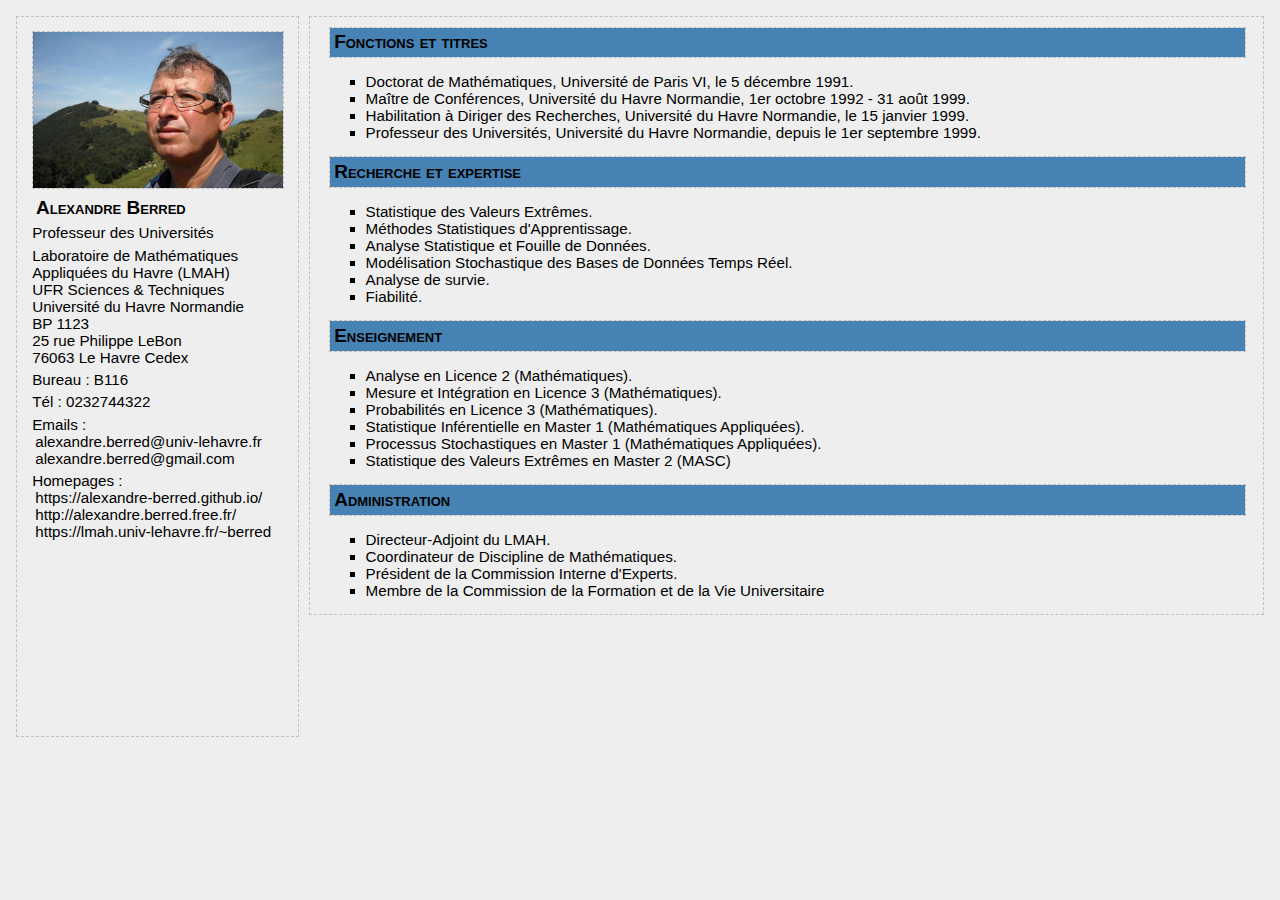
<file: index.html>
<!DOCTYPE HTML PUBLIC "-//W3C//DTD HTML 4.01//EN" "http://www.w3.org/TR/html4/strict.dtd">
<html>
<head>
  <title>Alexandre Berred Github Home Page</title>
  <meta http-equiv="Content-Type" content="text/html; charset=ISO-8859-1">
  <meta name="Author" content="Alexandre Berred" lang="fr">
  <meta name="Keywords"
 content="Valeur Extr&ecirc;me, extreme Value, Statistique Ph&eacute;nom&egrave;ne Extr&ecirc;me, Extreme Phenomena, Estimation Queue distribution, Tail Estimation, Valeur record, Record Value, Risque Probablit&eacute; Catastrophe, Risk Probability, Analyse donn&eacute;e, Fouille donn&eacute;e,Data Mining, Prediction Statistique, Pr&eacute;vision Statistique"
 lang="fr">
  <meta name="Description" content="Professeur, Professor">
  <meta name="Generator" content="Kate">
  <meta name="Robots" content="index, follow">
  <meta name="distribution" content="global">
  <meta name="identifier-url" content="https://lmah.univ-lehavre.fr/~berred/">
  <meta name="expires" content="never">
  <meta name="revisit-after" content="7 days">
  
  <!-- URL canonique de la page d'accueil -->
  <link rel="canonical" href="https://alexandre-berred.github.io/">

  <link href="style-berred-5.css" rel="stylesheet" type="text/css">
</head>
<body>
<!--
<div id="entete"></div>-->
<div id="cartev">
<p> <img style="width: 250px; height: 156px;"
 alt="Photo Alexandre Berred" src="photoalex-3.jpg"> </p>
<h1><span id="sc">Alexandre Berred</span></h1>
<p>Professeur des Universit&eacute;s</p>
<p>Laboratoire de Math&eacute;matiques Appliqu&eacute;es du Havre (LMAH)<br>
UFR Sciences &amp; Techniques<br>
Universit&eacute; du Havre Normandie <br>
 BP 1123 <br>
25 rue Philippe LeBon<br>
76063 Le Havre Cedex</p>
<p> Bureau : B116</p>
<p>T&eacute;l : 0232744322<br>
</p>
<p>
Emails :<br>
<a href="mailto:alexandre.berred@univ-lehavre.fr">
alexandre.berred@univ-lehavre.fr</a>
<br>
<a href="mailto:alexandre.berred@gmail.com">
alexandre.berred@gmail.com</a>
</p>
<p>
Homepages :<br>
<a href="https://alexandre-berred.github.io/">
https://alexandre-berred.github.io/</a>
<br>
<a href="http://alexandre.berred.free.fr/">
http://alexandre.berred.free.fr/</a>
<br> 
<a href="https://lmah.univ-lehavre.fr/~berred">
https://lmah.univ-lehavre.fr/~berred</a>
</p>
</div>

<div id="contenu">
<h1><a href="fonctions.html">Fonctions et titres</a></h1>
<ul id="maliste">
  <li>Doctorat
de Math&eacute;matiques, Universit&eacute; de
Paris VI, le 5 d&eacute;cembre 1991.</li>

  <li>Ma&icirc;tre de Conf&eacute;rences, Universit&eacute; du Havre Normandie, 1er octobre
1992 - 31 ao&ucirc;t 1999.</li>
  <li>Habilitation &agrave; Diriger des Recherches,
Universit&eacute; du Havre Normandie, le 15 janvier 1999.</li>

  <li>Professeur des Universit&eacute;s, Universit&eacute; du Havre Normandie, depuis le
1er septembre 1999.</li>
</ul>

<h1><a href="recherche.html">Recherche et expertise</a></h1>
<ul>
  <li>Statistique des Valeurs Extr&ecirc;mes.</li>
  <li>M&eacute;thodes Statistiques d'Apprentissage.</li>
  <li> Analyse Statistique et Fouille de Donn&eacute;es.</li>
  <li> Mod&eacute;lisation Stochastique des Bases de Donn&eacute;es Temps R&eacute;el.</li>
  <li>Analyse de survie.</li>
  <li>Fiabilit&eacute;.</li>
</ul>

<h1><a href="enseignement.html">Enseignement</a></h1>
<ul> 
<li>Analyse en Licence 2 (Math&eacute;matiques).</li>
<li> Mesure et Int&eacute;gration en Licence 3 (Math&eacute;matiques).</li>
<li>Probabilit&eacute;s en Licence 3 (Math&eacute;matiques).</li>
<li>Statistique Inf&eacute;rentielle en Master 1 (Math&eacute;matiques Appliqu&eacute;es).</li>
<li> Processus Stochastiques en Master 1 (Math&eacute;matiques Appliqu&eacute;es).</li>
<li>Statistique des Valeurs  Extr&ecirc;mes en Master 2 (MASC)</li>
</ul>

<h1><a href="administration.html">Administration</a></h1>
<ul>
 <li>Directeur-Adjoint du LMAH.</li>
 <li>Coordinateur de Discipline de Math&eacute;matiques.</li> 
 <li>Pr&eacute;sident de la Commission Interne d'Experts.</li>
 <li>Membre de la Commission de la Formation et de la Vie Universitaire</li>
</ul>
</div>
<!--
<p id="pied">Mise &agrave; jour le 15/12/2015</p>-->
</body>
</html>
</file>
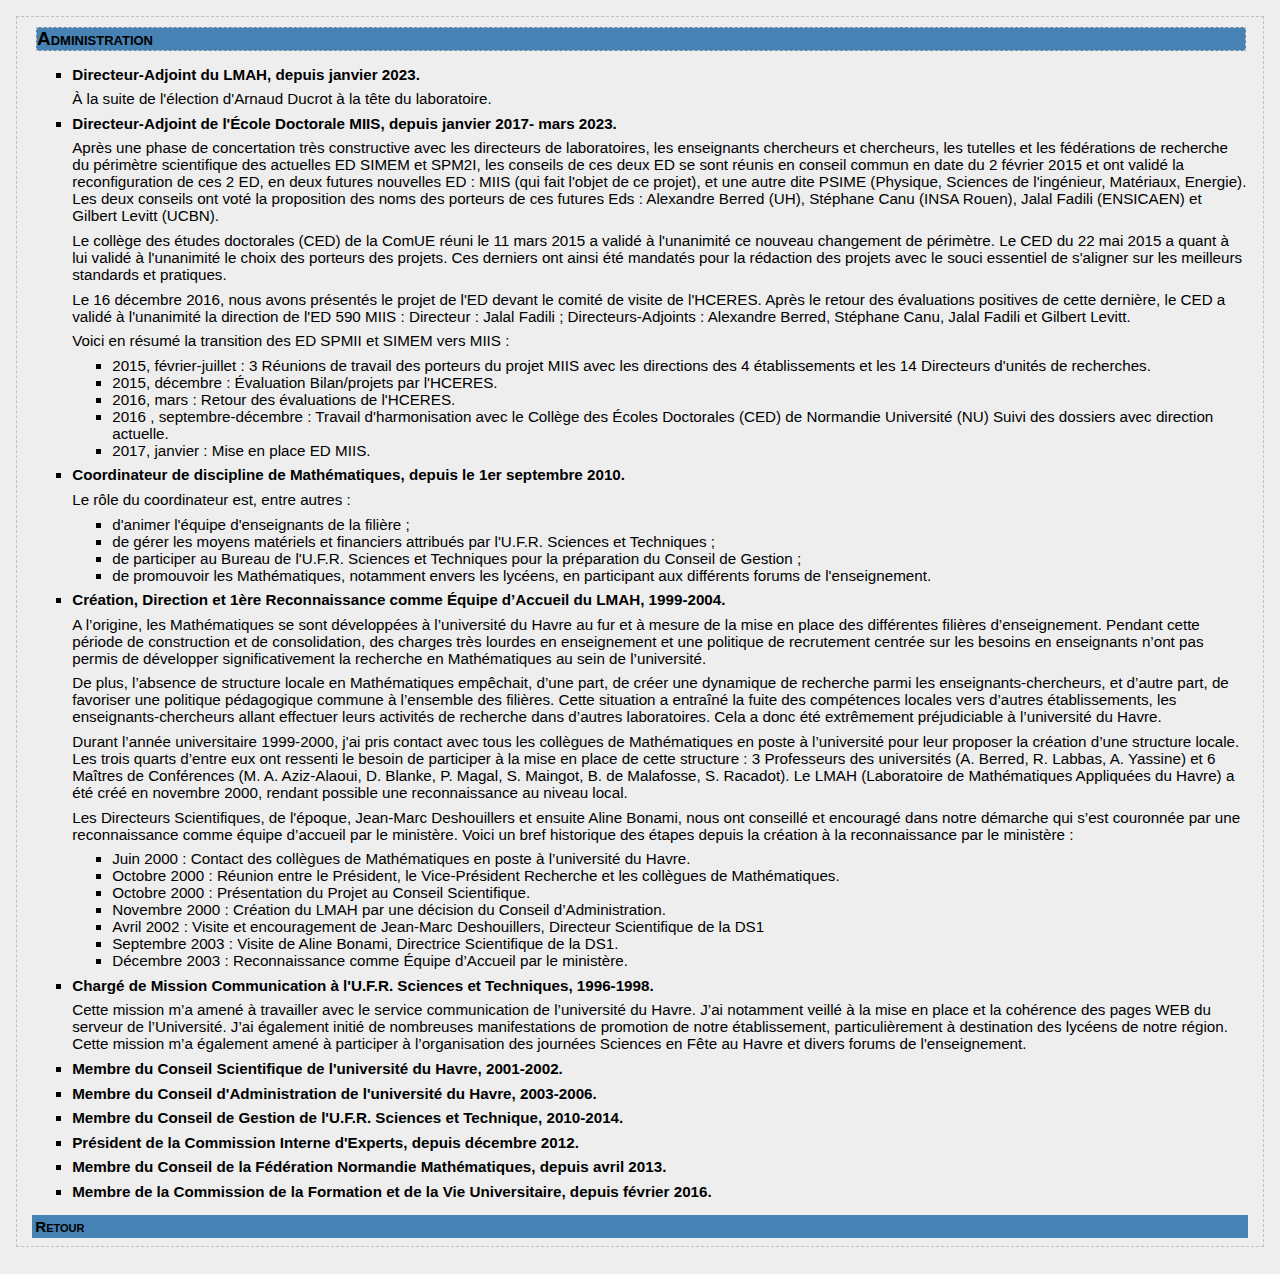
<file: administration.html>
<!DOCTYPE HTML PUBLIC "-//W3C//DTD HTML 4.01//EN" "http://www.w3.org/TR/html4/strict.dtd">
<html>
<head>
  <title>Alexandre Berred Administration Page</title>
  <meta http-equiv="Content-Type" content="text/html; charset=ISO-8859-1">
  <meta name="Author" content="Alexandre Berred" lang="fr">
  <meta name="Keywords"
 content="Valeur Extr&ecirc;me, extreme Value, Statistique Ph&eacute;nom&egrave;ne Extr&ecirc;me, Extreme Phenomena, Estimation Queue distribution, Tail Estimation, Valeur record, Record Value, Risque Probablit&eacute; Catastrophe, Risk Probability, Analyse donn&eacute;e, Fouille donn&eacute;e,Data Mining, Prediction Statistique, Pr&eacute;vision Statistique"
 lang="fr">
  <meta name="Description" content="Professeur, Professor">
  <meta name="Generator" content="Kate">
  <meta name="Robots" content="all">
  <meta name="revisit-after" content="7 days">

  <!-- URL canonique -->
  <link rel="canonical" href="https://alexandre-berred.github.io/webpage/administration.html">


  <link href="style-berred-5.css" rel="stylesheet" type="text/css">
</head>
<body>
<!--
<div id="cartev">
...
</div>
-->
<!--
<div id="info">
<h1>Informations</h1>
<p>Pages en construction</p>
</div>
<div id="entete"></div> -->
<div id="contenu1">
<h3>Administration</h3>

<ul>

<li><p><b> Directeur-Adjoint du LMAH, depuis janvier 2023.</b></p></li>
<p> &Agrave; la suite de l'&eacute;lection d'Arnaud Ducrot &agrave; la
 t&ecirc;te du laboratoire.</p>
<li><p><b>Directeur-Adjoint de l'&Eacute;cole Doctorale MIIS, 
    depuis janvier 2017- mars 2023.</b></p></li>
    <p>
    Apr&egrave;s une phase de concertation tr&egrave;s constructive avec les directeurs de laboratoires, les enseignants
chercheurs et chercheurs, les tutelles et les f&eacute;d&eacute;rations de recherche du p&eacute;rim&egrave;tre scientifique des actuelles
ED SIMEM et SPM2I, les conseils de ces deux ED se sont r&eacute;unis en conseil commun en date du 2 f&eacute;vrier
2015 et ont valid&eacute; la reconfiguration de ces 2 ED, en deux futures nouvelles ED : MIIS (qui fait l'objet de
ce projet), et une autre dite PSIME (Physique, Sciences de l'ing&eacute;nieur, Mat&eacute;riaux, Energie). Les deux conseils ont vot&eacute; la proposition des noms des porteurs de ces futures Eds : Alexandre Berred (UH), St&eacute;phane
Canu (INSA Rouen), Jalal Fadili (ENSICAEN) et Gilbert Levitt (UCBN).</p>
<p>    
    Le coll&egrave;ge des &eacute;tudes doctorales (CED) de la ComUE r&eacute;uni le 11 mars 2015 a valid&eacute; &agrave; l'unanimit&eacute; ce
nouveau changement de p&eacute;rim&egrave;tre. Le CED du 22 mai 2015 a quant &agrave; lui valid&eacute; &agrave; l'unanimit&eacute; le choix des
porteurs des projets. Ces derniers ont ainsi &eacute;t&eacute; mandat&eacute;s pour la r&eacute;daction des projets avec le souci essentiel
de s'aligner sur les meilleurs standards et pratiques.
</p>
<p>
Le 16 d&eacute;cembre 2016, nous avons pr&eacute;sent&eacute;s le projet de l'ED devant le comit&eacute; de visite de l'HCERES.
Apr&egrave;s le retour des &eacute;valuations positives de cette derni&egrave;re, le CED a valid&eacute; &agrave; l'unanimit&eacute; la direction de
l'ED 590 MIIS :
Directeur : Jalal Fadili ;
Directeurs-Adjoints : Alexandre Berred, St&eacute;phane Canu, Jalal Fadili et Gilbert Levitt.
</p>
<p>
Voici en r&eacute;sum&eacute; la transition des ED SPMII et SIMEM vers MIIS :
<ul>
<li> 2015, f&eacute;vrier-juillet : 3 R&eacute;unions de travail des porteurs du projet MIIS avec les directions des 4
&eacute;tablissements et les 14 Directeurs d'unit&eacute;s de recherches.</li>
<li>  2015, d&eacute;cembre : &Eacute;valuation Bilan/projets par l'HCERES.</li>
<li>  2016, mars : Retour des &eacute;valuations de l'HCERES.</li>
<li> 2016 , septembre-d&eacute;cembre : Travail d'harmonisation avec le Coll&egrave;ge des &Eacute;coles Doctorales (CED)
de Normandie Universit&eacute; (NU) Suivi des dossiers avec direction actuelle.</li>
<li>2017, janvier : Mise en place ED MIIS.</li>
</ul>
</p>    
    
<li><p><b> Coordinateur de discipline de Math&eacute;matiques, depuis le 1er septembre 2010.</b></p></li>
<p>
    Le r&ocirc;le du
    coordinateur est, entre autres : 

    <ul>
    <li>d'animer l'&eacute;quipe d'enseignants de la fili&egrave;re ;</li>
    <li>de g&eacute;rer les moyens mat&eacute;riels et financiers
    attribu&eacute;s par l'U.F.R. Sciences et Techniques ;</li>
    <li>de participer au Bureau de l'U.F.R. Sciences et Techniques
    pour la pr&eacute;paration du Conseil de Gestion ;</li>
    <li>de promouvoir les Math&eacute;matiques, notamment envers les
    lyc&eacute;ens, en participant aux diff&eacute;rents forums de
    l'enseignement. </li>
    </ul>
</p>
    
  <li><b>Cr&eacute;ation, Direction et
1&egrave;re Reconnaissance comme &Eacute;quipe d&#8217;Accueil du LMAH, 1999-2004.</b></li>

<p> 
A l&#8217;origine, les Math&eacute;matiques se sont d&eacute;velopp&eacute;es
&agrave; l&#8217;universit&eacute;
du Havre au fur et &agrave; mesure de la mise en place des
diff&eacute;rentes
fili&egrave;res d&#8217;enseignement. Pendant cette p&eacute;riode de
construction et
de consolidation, des charges tr&egrave;s lourdes en enseignement et
une
politique de recrutement centr&eacute;e sur les besoins en enseignants
n&#8217;ont pas permis de d&eacute;velopper significativement la recherche en
Math&eacute;matiques au sein de l&#8217;universit&eacute;. 
</p>

<p>
De plus, l&#8217;absence de
structure locale en Math&eacute;matiques emp&ecirc;chait, d&#8217;une part,
de cr&eacute;er
une dynamique de recherche parmi les enseignants-chercheurs, et
d&#8217;autre part, de favoriser une politique p&eacute;dagogique commune
&agrave;
l&#8217;ensemble des fili&egrave;res. Cette situation a entra&icirc;n&eacute;
la fuite des
comp&eacute;tences locales vers d&#8217;autres &eacute;tablissements, les
enseignants-chercheurs allant effectuer leurs activit&eacute;s de
recherche
dans d&#8217;autres laboratoires. Cela a donc &eacute;t&eacute;
extr&ecirc;mement pr&eacute;judiciable
&agrave; l&#8217;universit&eacute; du Havre. 
</p>

<p>
Durant l&#8217;ann&eacute;e universitaire 1999-2000, j'ai pris contact avec tous les
coll&egrave;gues de Math&eacute;matiques en poste &agrave;
l&#8217;universit&eacute; pour leur
proposer la cr&eacute;ation d&#8217;une structure locale. Les trois quarts
d&#8217;entre eux ont ressenti le besoin de participer &agrave; la mise en
place de cette structure : 3 Professeurs des universit&eacute;s (A.
Berred,
R. Labbas, A. Yassine) et 6 Ma&icirc;tres de Conf&eacute;rences (M. A.
Aziz-Alaoui, D. Blanke, P. Magal, S. Maingot, B. de Malafosse, S.
Racadot). Le LMAH (Laboratoire de Math&eacute;matiques
Appliqu&eacute;es du
Havre) a &eacute;t&eacute; cr&eacute;&eacute; en novembre 2000, rendant
possible une
reconnaissance au niveau local.
</p>

<p>
Les Directeurs Scientifiques, de l'&eacute;poque, Jean-Marc Deshouillers et
ensuite Aline Bonami, nous ont conseill&eacute; et encourag&eacute;
dans notre
d&eacute;marche qui s&#8217;est couronn&eacute;e par une reconnaissance comme
&eacute;quipe
d&#8217;accueil par le minist&egrave;re. Voici un bref historique des
&eacute;tapes
depuis la cr&eacute;ation &agrave; la reconnaissance par le
minist&egrave;re :
</p>

<ul>
  <li> Juin 2000 : Contact des coll&egrave;gues de Math&eacute;matiques en poste &agrave;
  l&#8217;universit&eacute; du Havre. </li>
 
  <li>Octobre 2000 : R&eacute;union entre le Pr&eacute;sident, le Vice-Pr&eacute;sident
  Recherche et les coll&egrave;gues de Math&eacute;matiques.</li>
  
  <li> Octobre 2000 : Pr&eacute;sentation du Projet au Conseil Scientifique.</li>
  <li>Novembre 2000 : Cr&eacute;ation du LMAH par une d&eacute;cision du 
  Conseil d&#8217;Administration.</li>
  <li>Avril 2002 : Visite et encouragement de Jean-Marc Deshouillers, Directeur 
  Scientifique de la DS1</li>
  <li> Septembre 2003 : Visite de Aline Bonami, Directrice Scientifique de la DS1.</li>
  <li>D&eacute;cembre 2003 : Reconnaissance comme &Eacute;quipe d&#8217;Accueil par 
  le minist&egrave;re.</li>
</ul>
<li><p><b>Charg&eacute;
de Mission Communication &agrave;</b><b> l'U.F.R. Sciences et
Techniques,
1996-1998.</b></p></li>
<p>
Cette mission m&#8217;a amen&eacute; &agrave; travailler avec le service
communication de l&#8217;universit&eacute; du Havre. J&#8217;ai notamment 
veill&eacute; &agrave; la mise en place et la coh&eacute;rence des 
pages WEB du
serveur de l&#8217;Universit&eacute;. J&#8217;ai &eacute;galement initi&eacute; 
de nombreuses manifestations de promotion
de notre &eacute;tablissement, particuli&egrave;rement &agrave;
destination des lyc&eacute;ens
de notre r&eacute;gion. Cette mission m&#8217;a &eacute;galement amen&eacute;
&agrave; participer
&agrave; l&#8217;organisation des journ&eacute;es Sciences en F&ecirc;te au
Havre et
divers forums de l'enseignement.
</p>

    
<li><p><b>Membre du Conseil Scientifique de l'universit&eacute; du Havre,
2001-2002.</b></p></li>

<li><p><b>Membre du Conseil
d'Administration de l'universit&eacute; du Havre, 2003-2006.</b></p></li>

<li><p><b>Membre du Conseil de Gestion de
l'U.F.R. Sciences et Technique, 2010-2014.</b></p></li>
  <li><p><b>Pr&eacute;sident de la Commission Interne d'Experts, depuis 
  d&eacute;cembre 2012.</b></p></li>
  <li><p><b>Membre du Conseil de la F&eacute;d&eacute;ration Normandie 
Math&eacute;matiques, depuis avril 2013.</b></p></li>
 
 <li><p><b>Membre de la Commission de la Formation et de la Vie Universitaire, depuis f&eacute;vrier 2016. </b></p></li>

</ul>
<p><a href="./index.html">Retour</a></p>
</div> <!--
<p id="pied"> Mise &agrave; jour le 15/12/2015</p> -->
</body>
</html>
</file>
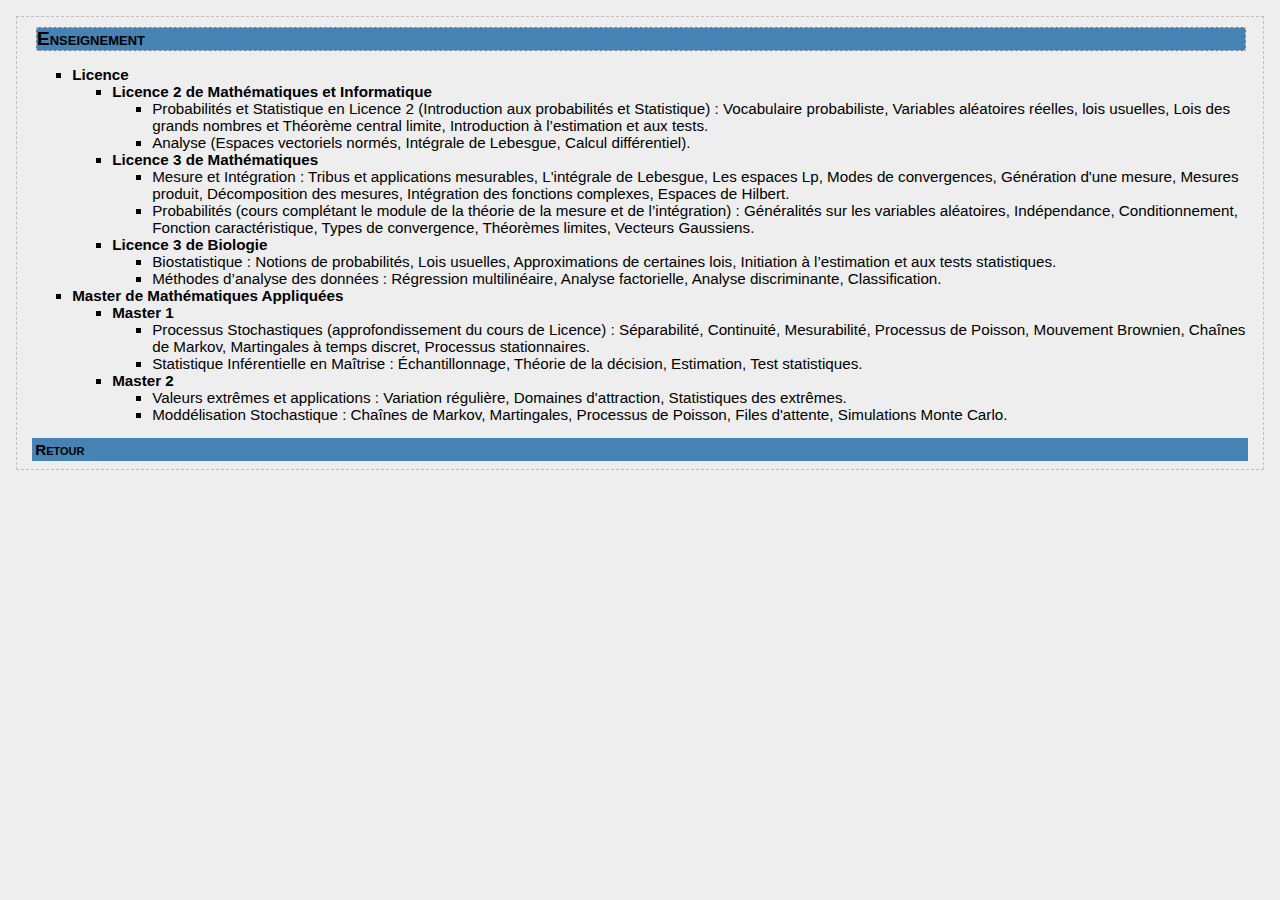
<file: enseignement.html>
<!DOCTYPE HTML PUBLIC "-//W3C//DTD HTML 4.01//EN" "http://www.w3.org/TR/html4/strict.dtd">
<html>
<head>
  <title>Alexandre Teaching Page</title>
  <meta http-equiv="Content-Type" content="text/html; charset=ISO-8859-1">
  <meta name="Author" content="Alexandre Berred" lang="fr">
  <meta name="Keywords"
 content="Valeur Extr&ecirc;me, extreme Value, Statistique Ph&eacute;nom&egrave;ne Extr&ecirc;me, Extreme Phenomena, Estimation Queue distribution, Tail Estimation, Valeur record, Record Value, Risque Probablit&eacute; Catastrophe, Risk Probability, Analyse donn&eacute;e, Fouille donn&eacute;e,Data Mining, Prediction Statistique, Pr&eacute;vision Statistique"
 lang="fr">
  <meta name="Description" content="Professeur, Professor">
  <meta name="Generator" content="Kate">
  <meta name="Robots" content="all">
  <meta name="revisit-after" content="7 days">

  <!-- URL canonique -->
  <link rel="canonical" href="https://alexandre-berred.github.io/enseignement.html">


  <link href="style-berred-5.css" rel="stylesheet" type="text/css">
</head>
<body>
<!--<div id="info">
<h1>Informations</h1>
<p>Pages en construction</p>
</div>
<div id="entete"></div>  -->
<div id="contenu1">
<h3>Enseignement</h3>
<ul>
  <li> <b>Licence </b> </li>
  <ul>
    <li> <b>Licence 2 de Math&eacute;matiques et Informatique</b></li>
    <ul>
      <li>Probabilit&eacute;s et Statistique en Licence 2 (Introduction aux
probabilit&eacute;s et Statistique) : Vocabulaire probabiliste,
Variables al&eacute;atoires r&eacute;elles, lois usuelles, Lois des
grands nombres et Th&eacute;or&egrave;me central limite, Introduction
&agrave; l&#8217;estimation et aux tests.</li>
<li>Analyse (Espaces vectoriels norm&eacute;s, Int&eacute;grale de Lebesgue, Calcul diff&eacute;rentiel).</li> 
    </ul>
    <li> <b>Licence 3 de Math&eacute;matiques</b></li>
    <ul>
      <li> Mesure et Int&eacute;gration : Tribus et applications
mesurables, L'int&eacute;grale de Lebesgue, Les espaces Lp, Modes de
convergences, G&eacute;n&eacute;ration d'une mesure, Mesures produit,
D&eacute;composition des mesures, Int&eacute;gration des fonctions
complexes, Espaces de Hilbert. </li>
      <li> Probabilit&eacute;s (cours compl&eacute;tant le module de la
th&eacute;orie de la mesure et de l&#8217;int&eacute;gration) :
G&eacute;n&eacute;ralit&eacute;s sur les variables al&eacute;atoires,
Ind&eacute;pendance, Conditionnement, Fonction caract&eacute;ristique,
Types de convergence, Th&eacute;or&egrave;mes limites, Vecteurs
Gaussiens.</li>
    </ul>
    <li><b> Licence 3 de Biologie</b></li>
    <ul>
      <li> Biostatistique : Notions de probabilit&eacute;s, Lois
usuelles, Approximations de certaines lois, Initiation &agrave;
l&#8217;estimation et aux tests statistiques.</li>
      <li> M&eacute;thodes d&#8217;analyse des donn&eacute;es :
R&eacute;gression multilin&eacute;aire, Analyse factorielle, Analyse
discriminante, Classification.</li>
    </ul>
  </ul>
  <li> <b>Master de Math&eacute;matiques Appliqu&eacute;es</b></li>
  <ul>
    <li><b>Master 1</b></li>
    <ul>
      <li> Processus Stochastiques (approfondissement du cours de
Licence) : S&eacute;parabilit&eacute;, Continuit&eacute;,
Mesurabilit&eacute;, Processus de Poisson, Mouvement Brownien,
Cha&icirc;nes de Markov, Martingales &agrave; temps discret, Processus
stationnaires.</li>
      <li> Statistique Inf&eacute;rentielle en Ma&icirc;trise :
&Eacute;chantillonnage, Th&eacute;orie de la d&eacute;cision,
Estimation, Test statistiques.</li>
    </ul>
    <li> <b>Master 2 </b>
      <ul>
        <li> Valeurs extr&ecirc;mes et applications : Variation
r&eacute;guli&egrave;re, Domaines d'attraction, Statistiques des
extr&ecirc;mes.</li>
        <li> Modd&eacute;lisation Stochastique : Cha&icirc;nes de
Markov, Martingales, Processus de Poisson, Files d'attente, Simulations
Monte Carlo. </li>
      </ul>
    </li>
  </ul>
</ul>
<p><a href="./index.html">Retour</a></p>
</div>
<!-- <p id="pied">Mise &agrave; jour le 15/12/2015</p>  -->
</body>
</html>
</file>
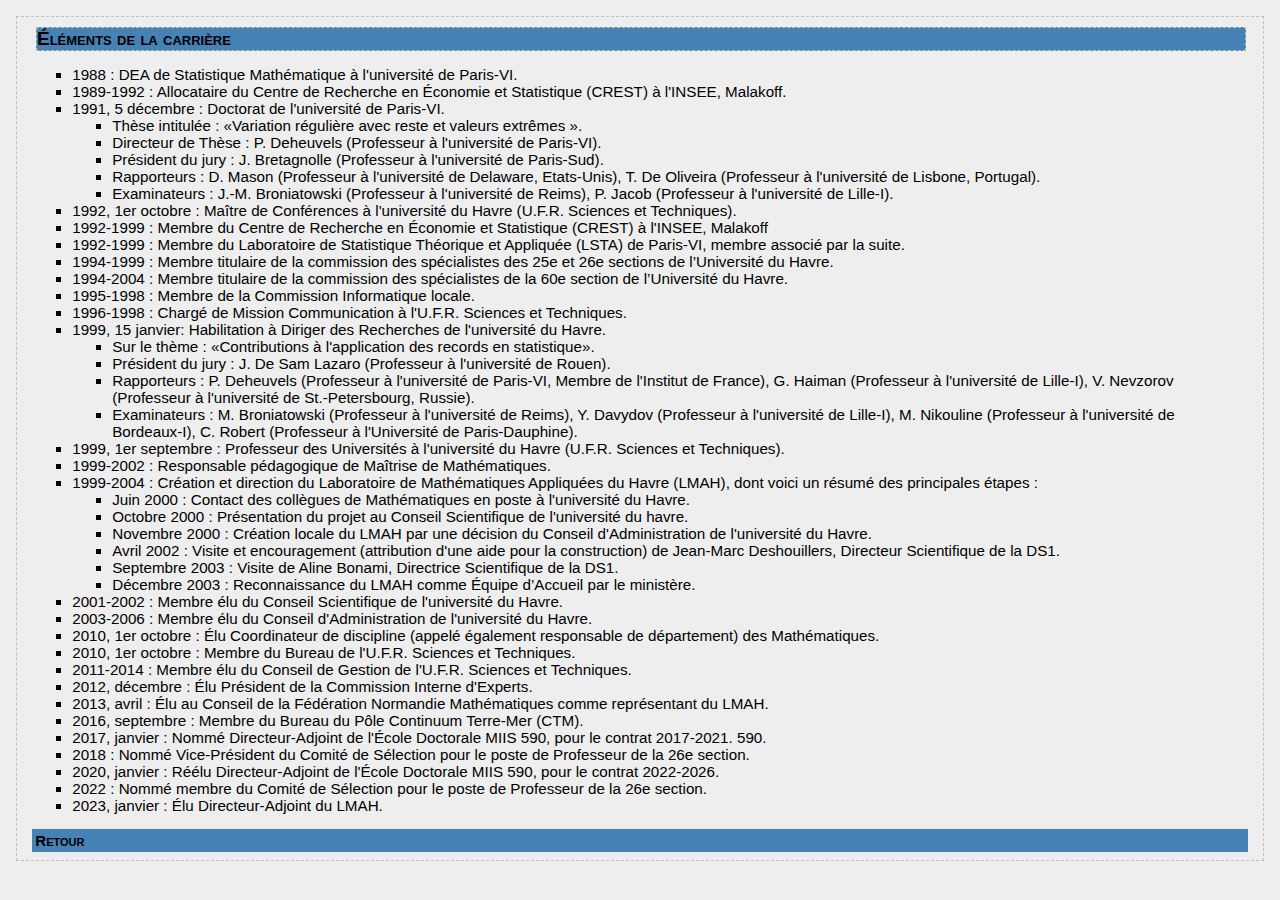
<file: fonctions.html>
<!DOCTYPE HTML PUBLIC "-//W3C//DTD HTML 4.01//EN" "http://www.w3.org/TR/html4/strict.dtd">
<html>
<head>
  <title>Alexandre Berred Positions Page</title>
  <meta http-equiv="Content-Type" content="text/html; charset=ISO-8859-1">
  <meta name="Author" content="Alexandre Berred" lang="fr">
  <meta name="Keywords"
 content="Valeur Extr&ecirc;me, extreme Value, Statistique Ph&eacute;nom&egrave;ne Extr&ecirc;me, Extreme Phenomena, Estimation Queue distribution, Tail Estimation, Valeur record, Record Value, Risque Probablit&eacute; Catastrophe, Risk Probability, Analyse donn&eacute;e, Fouille donn&eacute;e,Data Mining, Prediction Statistique, Pr&eacute;vision Statistique"
 lang="fr">
  <meta name="Description" content="Professeur, Professor">
  <meta name="Generator" content="Kate">
  <meta name="Robots" content="all">
  <meta name="revisit-after" content="7 days">

  <!-- URL canonique -->
  <link rel="canonical" href="https://alexandre-berred.github.io/webpage/fonctions.html">

  <link href="style-berred-5.css" rel="stylesheet" type="text/css">
</head>
<body>
<!--<div id="entete"></div>
<div id="info">
<h1>Informations</h1>
<p>Pages en construction</p>
</div>-->
<div id="contenu1">
<h3>&Eacute;l&eacute;ments de la carri&egrave;re</h3>
<ul>
  <li>1988 : DEA de Statistique Math&eacute;matique &agrave; l'universit&eacute; de Paris-VI.</li>
 <li>1989-1992 : Allocataire du Centre de Recherche en &Eacute;conomie et Statistique (CREST)
&agrave; l'INSEE, Malakoff.</li>
  <li> 1991, 5 d&eacute;cembre : Doctorat de l'universit&eacute; de
Paris-VI.</li>
  <ul>
    <li> Th&egrave;se intitul&eacute;e : &laquo;Variation r&eacute;guli&egrave;re avec reste et valeurs 
    extr&ecirc;mes &raquo;.</li> 
    <li>Directeur de Th&egrave;se : P. Deheuvels (Professeur &agrave; l'universit&eacute; de Paris-VI). </li>
    <li>Pr&eacute;sident du jury : J. Bretagnolle (Professeur &agrave; l'universit&eacute; de Paris-Sud).</li>
    <li>Rapporteurs : D. Mason (Professeur &agrave; l'universit&eacute; de Delaware, Etats-Unis), T. 
    De Oliveira (Professeur &agrave; l'universit&eacute; de Lisbone, Portugal).</li>
    <li> Examinateurs : J.-M. Broniatowski (Professeur &agrave; l'universit&eacute; de Reims),  
    P. Jacob (Professeur &agrave; l'universit&eacute; de Lille-I).</li>
  </ul>
  <li>1992, 1er octobre : Ma&icirc;tre de Conf&eacute;rences &agrave; 
  l'universit&eacute; du Havre (U.F.R. Sciences et Techniques).</li>
  <li>1992-1999 : Membre du Centre de
Recherche en &Eacute;conomie et Statistique (CREST) &agrave; l'INSEE, Malakoff</li>
  <li>1992-1999 : Membre du Laboratoire de
Statistique Th&eacute;orique et Appliqu&eacute;e (LSTA) de Paris-VI,
membre associ&eacute; par la suite.</li>
  <li>1994-1999 : Membre titulaire de la commission des sp&eacute;cialistes des 25e et
26e sections de l&#8217;Universit&eacute; du Havre.</li>
  <li>1994-2004 : Membre titulaire de la commission des sp&eacute;cialistes de la 60e
section de l&#8217;Universit&eacute; du Havre.</li>
  <li>1995-1998 : Membre de la Commission
Informatique locale.</li>
  <li>1996-1998 : Charg&eacute; de Mission Communication &agrave;
l'U.F.R. Sciences et Techniques.</li>
  <li>1999, 15 janvier: Habilitation &agrave; Diriger des Recherches
de l'universit&eacute; du Havre.</li>
<ul>
<li> Sur le th&egrave;me : &laquo;Contributions &agrave; l'application des records en statistique&raquo;.</li>  
<li> Pr&eacute;sident du jury : J. De Sam Lazaro (Professeur &agrave; l'universit&eacute; de Rouen). </li> 
<li> Rapporteurs : P. Deheuvels (Professeur &agrave; l'universit&eacute; de Paris-VI, Membre de 
l'Institut de France), G. Haiman (Professeur &agrave; l'universit&eacute; de Lille-I), 
V. Nevzorov (Professeur &agrave; l'universit&eacute; de St.-Petersbourg, Russie).</li>
<li> Examinateurs : M. Broniatowski (Professeur &agrave; l'universit&eacute; de Reims), Y. 
Davydov (Professeur &agrave; l'universit&eacute; de Lille-I),  M. Nikouline (Professeur 
 &agrave; l'universit&eacute; de Bordeaux-I), C. Robert (Professeur &agrave; l'Universit&eacute; 
de Paris-Dauphine).</li>
</ul>
  <li>1999, 1er septembre : Professeur des Universit&eacute;s
&agrave; l'universit&eacute; du Havre (U.F.R. Sciences et Techniques).</li>
  <li>1999-2002 : Responsable p&eacute;dagogique de Ma&icirc;trise de
Math&eacute;matiques.</li>
  <li>1999-2004 : Cr&eacute;ation et direction du Laboratoire de
Math&eacute;matiques Appliqu&eacute;es du Havre (LMAH), dont voici un
r&eacute;sum&eacute; des principales &eacute;tapes :
    <ul>
      <li>Juin 2000 : Contact des
coll&egrave;gues de Math&eacute;matiques en poste &agrave;
l'universit&eacute; du Havre.</li>
      <li>Octobre 2000 :
Pr&eacute;sentation du projet au Conseil Scientifique de
l'universit&eacute; du havre.</li>
      <li>Novembre 2000 : Cr&eacute;ation locale du LMAH par une d&eacute;cision du Conseil
d'Administration de l'universit&eacute; du Havre.</li>
      <li>Avril 2002 : Visite et
encouragement (attribution d'une aide pour la construction) de
Jean-Marc Deshouillers, Directeur Scientifique de la DS1.</li>
      <li>Septembre 2003 : Visite
de Aline Bonami, Directrice Scientifique de la DS1.</li>
      <li>D&eacute;cembre 2003 : Reconnaissance du LMAH comme &Eacute;quipe d&#8217;Accueil 
  par le minist&egrave;re.</li>
    </ul>
  </li>
  <li>2001-2002 : Membre &eacute;lu du
Conseil Scientifique de l'universit&eacute; du Havre.</li>
  <li>2003-2006 : Membre &eacute;lu du
Conseil d'Administration de l'universit&eacute; du Havre.</li>
  <li>2010, 1er octobre : &Eacute;lu
Coordinateur de discipline (appel&eacute;
&eacute;galement responsable de d&eacute;partement) des Math&eacute;matiques.</li>
  <li>2010, 1er octobre :
Membre du Bureau de l'U.F.R. Sciences et Techniques.</li>
  <li>2011-2014 : Membre &eacute;lu du Conseil
de Gestion de l'U.F.R. Sciences et Techniques.</li>
  <li>2012, d&eacute;cembre : &Eacute;lu Pr&eacute;sident de la Commission Interne d'Experts.</li>
  <li>2013, avril : &Eacute;lu au Conseil de la F&eacute;d&eacute;ration Normandie 
Math&eacute;matiques comme repr&eacute;sentant du LMAH.</li>
 <li> 2016, septembre : Membre du Bureau du P&ocirc;le Continuum Terre-Mer (CTM).</li>
  <li>2017, janvier : Nomm&eacute; Directeur-Adjoint de l'&Eacute;cole Doctorale MIIS 590, pour le contrat 2017-2021. 590.</li>
  <li>2018 : Nomm&eacute; Vice-Pr&eacute;sident du Comit&eacute; de S&eacute;lection pour le poste de Professeur de la 26e section.</li>
  <li>2020, janvier : R&eacute;&eacute;lu Directeur-Adjoint de l'&Eacute;cole Doctorale MIIS 590, pour le contrat 2022-2026.</li>
<li>2022 : Nomm&eacute; membre du Comit&eacute; de S&eacute;lection pour le poste de Professeur de la 26e section.</li>
<li> 2023, janvier : &Eacute;lu Directeur-Adjoint du LMAH.</li>
</ul>
<ul>
</ul>
<p><a href="./index.html">Retour</a></p>
</div><!--
<p id="pied">Mise &agrave; jour le 15/12/2015</p> -->
</body>
</html>
</file>
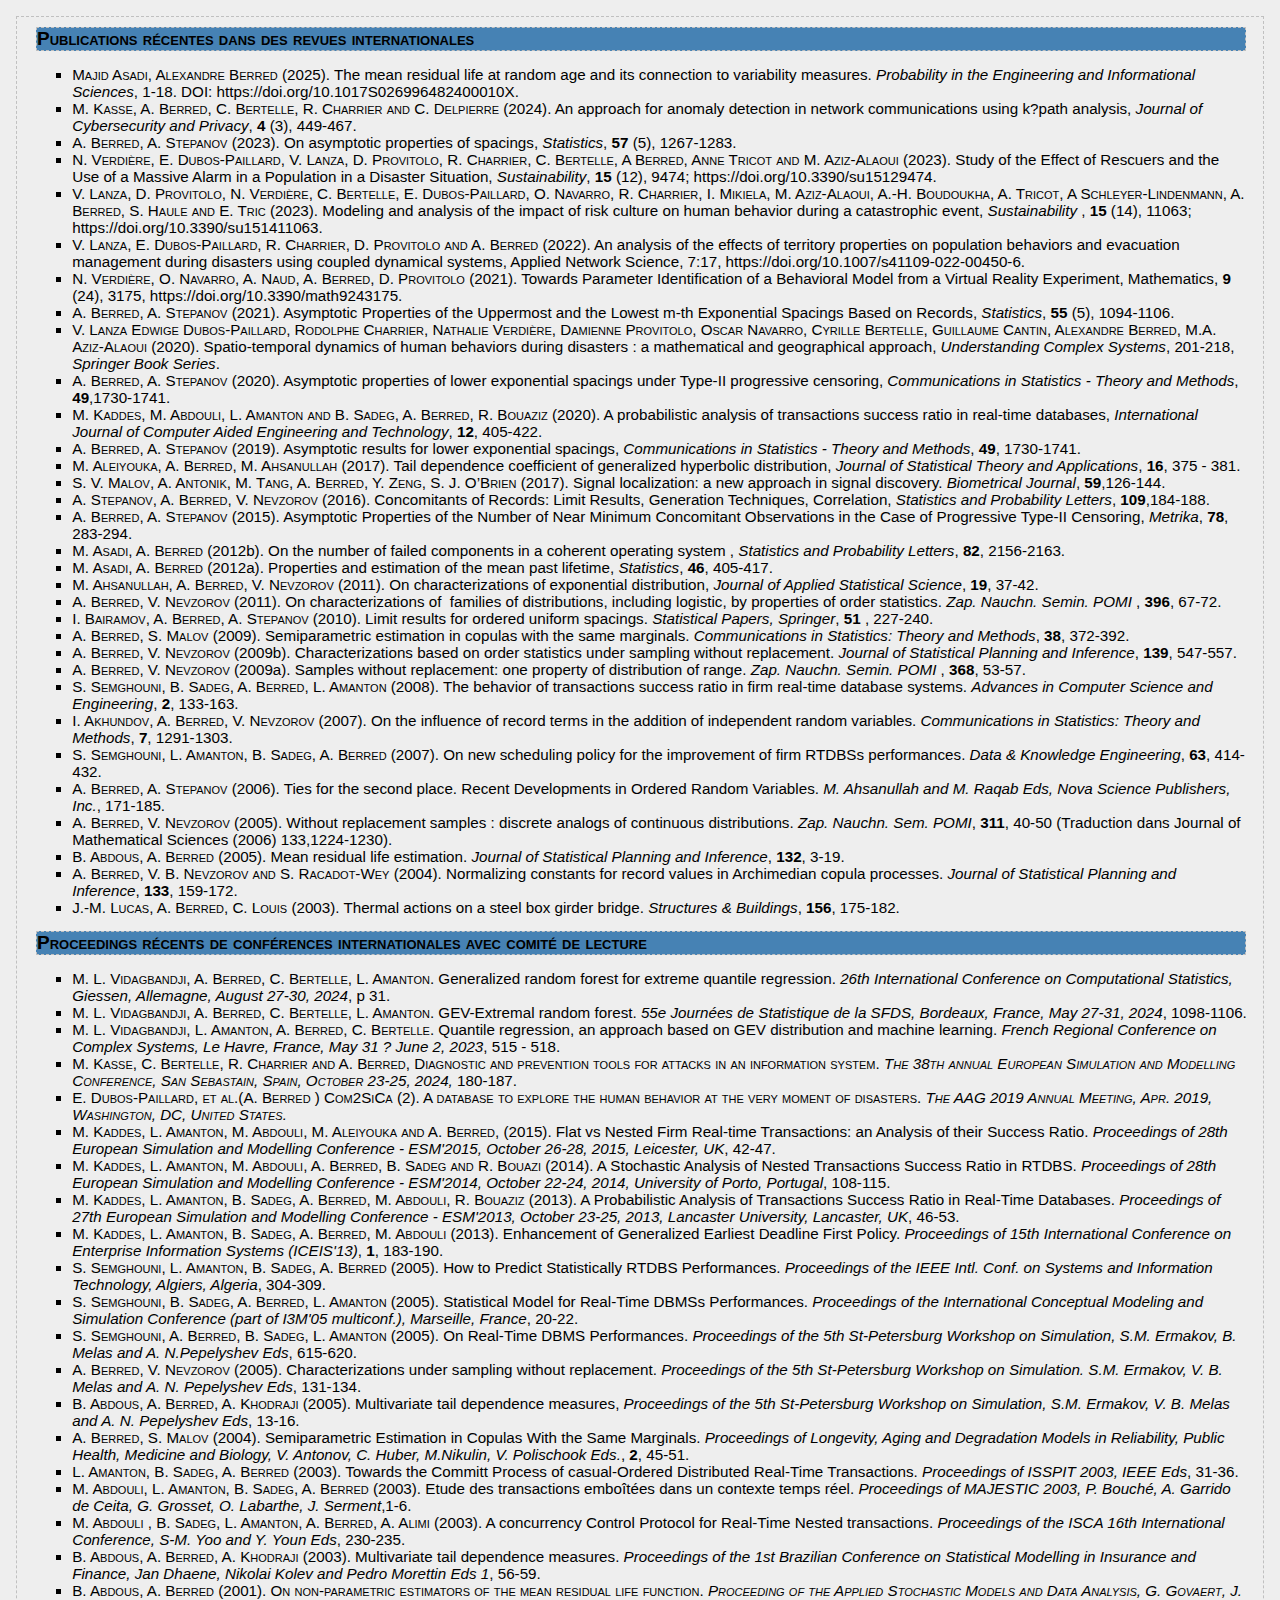
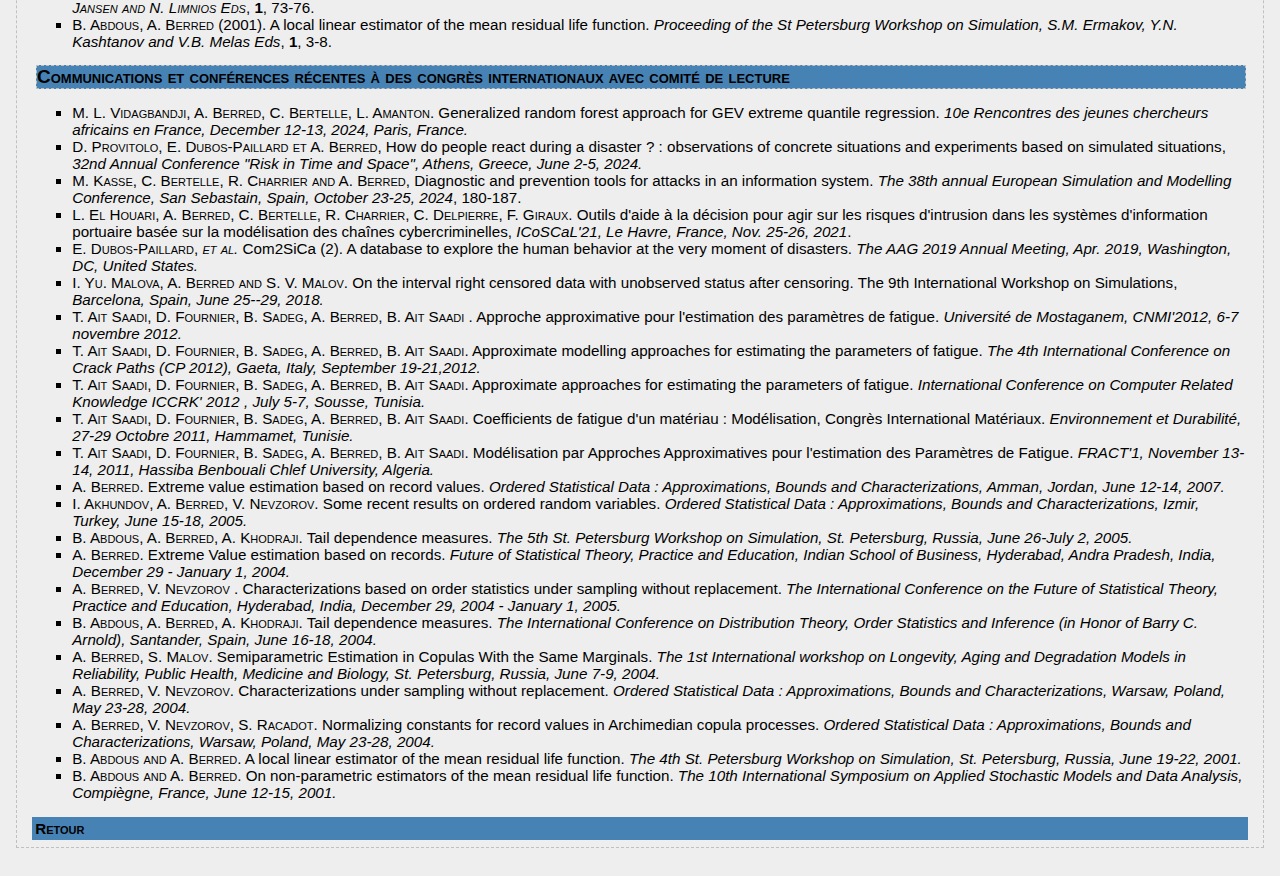
<file: recherche.html>
<!DOCTYPE HTML PUBLIC "-//W3C//DTD HTML 4.01//EN" "http://www.w3.org/TR/html4/strict.dtd">
<html>
<head>
  <title>Alexandre Berred RSesearch Page</title>
  <meta http-equiv="Content-Type" content="text/html; charset=ISO-8859-1">
  <meta name="Author" content="Alexandre Berred" lang="fr">
  <meta name="Keywords" content="Valeur Extr�me, extreme Value, Statistique Ph�nom�ne Extr�me, Extreme Phenomena, Estimation Queue distribution, Tail Estimation, Valeur record, Record Value, Risque Probablit� Catastrophe, Risk Probability, Analyse donn�e, Fouille donn�e,Data Mining, Prediction Statistique, Pr�vision Statistique" lang="fr">
  <meta name="Description" content="Professeur, Professor">
  <meta name="Generator" content="Kate">
  <meta name="Robots" content="all">
  <meta name="revisit-after" content="7 days">

  <!-- URL canonique -->
  <link rel="canonical" href="https://alexandre-berred.github.io/recherche.html">


  <link href="style-berred-5.css" rel="stylesheet" type="text/css">
</head>
<body>
<!--<div id="entete"></div>
<div id="info">
<h1>Informations</h1>
<p>Pages en construction</p>
</div> -->
<div id="contenu1">
<h3> Publications r&eacute;centes dans des revues internationales</h3>
<ul>
<li> <span id="sc"> Majid Asadi, Alexandre Berred </span>(2025). The mean residual life at random age and its connection to variability measures. <i>Probability in the Engineering and Informational Sciences</i>, 1-18. DOI:&nbsp;https://doi.org/10.1017S026996482400010X.</li>
<li> <span id="sc"> M. Kasse, A. Berred, C. Bertelle, R. Charrier and C. Delpierre  </span>(2024). An approach for anomaly detection in network communications using k?path analysis, <i>Journal of Cybersecurity and Privacy</i>, <b>4</b> (3), 449-467.</li>
<li> <span id="sc"> A. Berred, A. Stepanov  </span>(2023). On asymptotic properties of spacings, <i>Statistics</i>, <b>57</b> (5), 1267-1283.</li>
<li> <span id="sc"> N. Verdi&egrave;re, E. Dubos-Paillard, V. Lanza, D. Provitolo, R. Charrier, C. Bertelle, A Berred, Anne Tricot and M. Aziz-Alaoui </span> (2023). Study of the Effect of Rescuers and the Use of a Massive Alarm in a Population in a Disaster Situation, <i>Sustainability</i>, <b>15</b> (12), 9474; https://doi.org/10.3390/su15129474.</li>
<li> <span id="sc"> V. Lanza, D. Provitolo, N. Verdi&egrave;re, C. Bertelle, E. Dubos-Paillard, O. Navarro, R. Charrier, I. Mikiela, M. Aziz-Alaoui, A.-H. Boudoukha, A. Tricot, A Schleyer-Lindenmann, A. Berred, S. Haule and E. Tric </span> (2023). Modeling and analysis of the impact of risk culture on human behavior during a catastrophic event, <i>Sustainability</i> , <b>15</b> (14), 11063; https://doi.org/10.3390/su151411063.</li>
<li> <span id="sc"> V. Lanza, E. Dubos-Paillard, R. Charrier, D. Provitolo and A. Berred </span>(2022). An analysis of the effects of territory properties on population behaviors and evacuation management during disasters using coupled dynamical systems, Applied Network Science, 7:17, https://doi.org/10.1007/s41109-022-00450-6.</li>
<li> <span id="sc"> N. Verdi&egrave;re, O. Navarro, A. Naud, A. Berred, D. Provitolo </span>(2021). Towards Parameter Identification of a Behavioral Model from a Virtual Reality Experiment, Mathematics, <b>9</b> (24), 3175, https://doi.org/10.3390/math9243175.</li>
<li> <span id="sc"> A. Berred, A. Stepanov </span>(2021). Asymptotic Properties of the Uppermost and the Lowest m-th Exponential Spacings Based on Records, <i>Statistics</i>, <b>55</b> (5), 1094-1106.</li>
<li> <span id="sc"> V. Lanza Edwige Dubos-Paillard, Rodolphe Charrier, Nathalie Verdi&egrave;re, Damienne Provitolo, Oscar Navarro, Cyrille Bertelle, Guillaume Cantin, Alexandre Berred, M.A. Aziz-Alaoui </span>(2020). Spatio-temporal dynamics of human behaviors during disasters : a mathematical and geographical approach, <i>Understanding Complex Systems</i>, 201-218, <i> Springer Book Series</i>.</li>
<li><span id="sc"> A. Berred, A. Stepanov </span>(2020). Asymptotic properties 
of lower exponential spacings under Type-II progressive censoring,<i> 
Communications in Statistics - Theory and Methods</i>, <b>49</b>,1730-1741.</li>
<li><span id="sc"> M. Kaddes, M. Abdouli, L. Amanton and B. Sadeg, A. Berred, R. 
Bouaziz </span>(2020). A probabilistic analysis of transactions success ratio 
in real-time databases, <i> International Journal of Computer Aided 
Engineering and Technology</i>, <b>12</b>, 405-422.</li>
<li><span id="sc"> A. Berred, A. Stepanov </span>(2019). Asymptotic results for lower exponential spacings, 
<i>Communications in Statistics - Theory and Methods</i>, <b>49</b>, 1730-1741.
</li>
<li><span id="sc"> M. Aleiyouka, A. Berred, M. Ahsanullah </span>(2017). Tail dependence coefficient of generalized hyperbolic distribution, <i>Journal of Statistical Theory and Applications</i>, <b>16</b>, 375 - 381.</li>
<li><span id="sc"> S. V. Malov, A. Antonik, M. Tang, A. Berred, Y. Zeng, S. J. O&#146;Brien
</span>(2017). Signal localization: a new approach in signal discovery. <i>Biometrical
Journal</i>, <b>59</b>,126-144.</li>
<li><span id="sc"> A. Stepanov, A. Berred, V. Nevzorov </span>(2016). Concomitants of Records: Limit Results, 
Generation Techniques, Correlation,  <i>Statistics and Probability Letters</i>, <b>109</b>,184-188.</li>
 <li><span id="sc"> A. Berred, A. Stepanov</span> (2015). Asymptotic Properties of the 
 Number of Near Minimum Concomitant Observations in the Case 
 of Progressive Type-II Censoring, <i>Metrika</i>, <b>78</b>, 283-294.</li>
<li><span id="sc"> M. Asadi, A. Berred</span> (2012b). On
the number of failed components in a coherent operating system ,
    <i>Statistics and Probability Letters</i>, <b>82</b>, 2156-2163.</li>

<li><span id="sc">M. Asadi, A. Berred</span> (2012a). Properties
and estimation of the mean past lifetime, <i>Statistics</i>, <span style="font-weight: bold;">46</span>,
405-417.</li>

<li><span id="sc"> M. Ahsanullah, A. Berred, V. Nevzorov </span>(2011). On characterizations of 
exponential distribution, <i>Journal of Applied Statistical Science</i>, <b>19</b>, 37-42.</li>

<li><span id="sc">A. Berred, V. Nevzorov</span> (2011). On characterizations of&nbsp; 
families of distributions, including logistic, by properties of order statistics. <i> Zap.
Nauchn. Semin. POMI </i>, <b>396</b>, 67-72.</li>

<li> <span id="sc"> I. Bairamov, A. Berred, A. Stepanov</span>
(2010). Limit results for ordered uniform spacings. <i> Statistical
Papers, Springer</i>, <b>51</b> , 227-240.</li>

<li><span id="sc">A. Berred, S. Malov</span> (2009). Semiparametric
estimation in copulas with the same marginals. <i> Communications in
Statistics: Theory and Methods</i>, <b>38</b>, 372-392.</li>

  <li><span id="sc"> A. Berred, V. Nevzorov </span>(2009b).
Characterizations based on order statistics under sampling without
replacement. <i>Journal of Statistical Planning and Inference</i>, <b>139</b>,
547-557.
  </li>
  <li> <span id="sc"> A. Berred, V. Nevzorov</span> (2009a). Samples
without replacement: one property of distribution of range. <i> Zap.
Nauchn. Semin. POMI </i>, <b>368</b>, 53-57.
  </li>
  <li><span id="sc">S. Semghouni, B. Sadeg, A. Berred, L. Amanton</span>
(2008). The behavior of transactions success ratio in firm real-time
database systems. <i>Advances in Computer Science and Engineering</i>,
    <b> 2</b>, 133-163.
  </li>
  <li><span id="sc">I. Akhundov, A. Berred, V. Nevzorov</span> (2007).
On the influence of record terms in the addition of independent random
variables. <i> Communications in Statistics: Theory and Methods</i>, <b>7</b>,
1291-1303.
  </li>
  <li><span id="sc">S. Semghouni, L. Amanton, B. Sadeg, A. Berred</span>
(2007). On new scheduling policy for the improvement of firm RTDBSs
performances. <i>Data &amp; Knowledge Engineering</i>, <b> 63</b>,
414-432.  </li>

  <li><span id="sc">A. Berred, A. Stepanov </span> (2006). Ties for the second place. Recent 
  Developments in Ordered Random Variables. <i> M. Ahsanullah and M. Raqab Eds, Nova Science Publishers, 
  Inc.</i>, 171-185.</li>
  <li><span id="sc">A. Berred, V. Nevzorov </span>(2005). Without replacement samples : discrete 
  analogs of continuous distributions. <i>Zap. Nauchn. Sem. POMI</i>, <b>311</b>, 40-50 
  (Traduction dans Journal of Mathematical Sciences (2006) 133,1224-1230).</li>
  <li><span id="sc">B. Abdous, A. Berred </span>(2005). Mean residual life estimation.<i> Journal of 
  Statistical Planning and Inference</i>, <b>132</b>, 3-19.</li>
  <li><span id="sc">A. Berred, V. B. Nevzorov and S. Racadot-Wey </span>(2004). Normalizing constants 
  for record values in Archimedian copula processes.<i> Journal of Statistical 
  Planning and Inference</i>, <b>133</b>, 159-172.</li>
  <li><span id="sc">J.-M. Lucas, A. Berred, C.  Louis </span>(2003). Thermal actions on a steel box girder
bridge. <i>Structures &amp; Buildings</i>, <b>156</b>, 175-182.</li>
</ul>

<h3> Proceedings r&eacute;cents de conf&eacute;rences internationales avec comit&eacute; de lecture</h3>
<ul>
<li><span id="sc">M. L. Vidagbandji, A. Berred, C. Bertelle,  L. Amanton.</span> Generalized random forest for extreme quantile regression. <i>26th International Conference on Computational Statistics, Giessen, Allemagne, August 27-30, 2024</i>, p 31.</li>
<li><span id="sc"> M. L. Vidagbandji, A. Berred, C. Bertelle,  L. Amanton.</span> GEV-Extremal random forest. <i>55e Journ&eacute;es de Statistique de la SFDS, Bordeaux, France, May 27-31,  2024</i>, 1098-1106.</li>
<li><span id="sc"> M. L. Vidagbandji,  L. Amanton, A. Berred, C. Bertelle.</span> Quantile regression, an approach based on GEV distribution and machine learning. <i>French Regional Conference on Complex Systems, Le Havre, France, May 31 ? June 2, 2023</i>, 515 - 518.</li>
<li><span id="sc"> M. Kasse, C. Bertelle, R. Charrier and A. Berred, Diagnostic and prevention tools for attacks in an information system. <i>The 38th annual European Simulation and Modelling Conference, San Sebastain, Spain, October 23-25, 2024,</i> 180-187.</li>
<li><span id="sc"> E. Dubos-Paillard, et al.(A. Berred ) Com2SiCa (2). A database to explore the human behavior at the very moment of disasters. <i>The AAG 2019 Annual Meeting, Apr. 2019, Washington, DC, United States.</i></li>
<li><span id="sc">
M. Kaddes, L. Amanton, M. Abdouli, M. Aleiyouka and A. Berred,</span> (2015). Flat vs Nested Firm 
Real-time Transactions: an Analysis of their Success Ratio. <i>Proceedings of 28th European Simulation and 
Modelling Conference - ESM'2015, October 26-28, 2015, Leicester, UK</i>, 42-47. </li> 
<li><span id="sc">
M. Kaddes, L. Amanton, M. Abdouli, A. Berred, B. Sadeg and R. Bouazi </span>(2014). A Stochastic Analysis 
of Nested Transactions Success Ratio in RTDBS. <i>Proceedings of 28th European Simulation and 
Modelling Conference - ESM'2014, October 22-24, 2014, University of Porto, Portugal</i>, 108-115. </li> 
<li><span id="sc">
M. Kaddes, L. Amanton, B. Sadeg,  A. Berred, M. Abdouli, R. Bouaziz </span>(2013). A Probabilistic 
Analysis of Transactions Success Ratio in Real-Time Databases. <i>Proceedings of 27th European 
Simulation and Modelling Conference - ESM'2013, October 23-25, 2013, Lancaster 
University, Lancaster, UK</i>, 46-53.</li> 
<li><span id="sc">
M. Kaddes, L. Amanton, B. Sadeg, A. Berred, M. Abdouli </span>(2013). Enhancement of Generalized 
Earliest Deadline First Policy. <i>Proceedings of 15th International Conference on Enterprise 
Information Systems (ICEIS'13)</i>, <b>1</b>, 183-190.</li>
<li><span id="sc">
S. Semghouni, L. Amanton, B. Sadeg, A. Berred </span>(2005). How to Predict Statistically RTDBS 
Performances. <i>Proceedings of the IEEE Intl. Conf. on Systems and Information Technology, Algiers, 
Algeria</i>, 304-309.</li>
<li><span id="sc">
S. Semghouni, B. Sadeg, A. Berred, L. Amanton </span>(2005). Statistical Model for Real-Time DBMSs 
Performances. <i>Proceedings of the International Conceptual Modeling and Simulation 
Conference (part of I3M'05 multiconf.), Marseille, France</i>, 20-22.  </li>
<li><span id="sc">
S. Semghouni, A. Berred, B. Sadeg, L. Amanton </span>(2005). On Real-Time DBMS Performances. 
<i>Proceedings of the 5th St-Petersburg Workshop on Simulation, S.M. Ermakov, B. 
Melas and A. N.Pepelyshev Eds</i>, 615-620.</li> 
<li><span id="sc">
A. Berred, V. Nevzorov </span>(2005). Characterizations under sampling without replacement. 
<i>Proceedings of the 5th St-Petersburg Workshop on Simulation. S.M. Ermakov, V. B. Melas 
and A. N. Pepelyshev Eds</i>, 131-134.</li>
<li><span id="sc">
B. Abdous, A. Berred, A.  Khodraji </span>(2005). Multivariate tail dependence measures, 
<i>Proceedings of the 5th St-Petersburg Workshop on Simulation, S.M. Ermakov, 
V. B. Melas and A. N. Pepelyshev Eds</i>, 13-16.</li>
<li><span id="sc">
A. Berred, S. Malov </span>(2004). Semiparametric Estimation in Copulas With the Same Marginals. 
<i>Proceedings of Longevity, Aging and Degradation Models in Reliability, Public Health, Medicine 
and Biology, V. Antonov, C. Huber, M.Nikulin, V. Polischook Eds.</i>, <b>2</b>, 45-51.</li>
<li><span id="sc">
L. Amanton, B. Sadeg, A. Berred </span> (2003). Towards the Committ Process of casual-Ordered 
Distributed Real-Time Transactions. <i>Proceedings of ISSPIT 2003, IEEE Eds</i>, 31-36.</li>
<li><span id="sc">
M.  Abdouli, L. Amanton, B. Sadeg, A. Berred </span>(2003). Etude des transactions 
embo&icirc;t&eacute;es dans 
un contexte temps r&eacute;el.<i> Proceedings of MAJESTIC 2003, P. Bouch&eacute;, A. Garrido de Ceita, G. 
Grosset, O. Labarthe, J. Serment</i>,1-6.</li>
<li><span id="sc">
M. Abdouli , B. Sadeg, L.  Amanton, A. Berred, A. Alimi </span> (2003). A concurrency Control 
Protocol for Real-Time Nested transactions. <i>Proceedings of the ISCA 16th International 
Conference, S-M. Yoo and Y. Youn Eds</i>, 230-235.</li>
<li><span id="sc">
B. Abdous, A. Berred, A. Khodraji </span>(2003). Multivariate tail dependence measures.<i> 
Proceedings of the 1st Brazilian Conference on Statistical Modelling in Insurance and Finance, 
Jan Dhaene, Nikolai Kolev and Pedro Morettin Eds 1</i>, 56-59.</li>
<li><span id="sc">
B. Abdous, A. Berred (2001). On non-parametric estimators of the mean residual life function. 
<i>Proceeding of the Applied Stochastic Models and Data Analysis, G. Govaert, J. Jansen and N. 
Limnios Eds</i>, <b>1</b>, 73-76.</li>
<li><span id="sc"> B. Abdous, A. Berred  </span>(2001). A local linear estimator of the mean 
residual life function. <i>Proceeding of the St Petersburg Workshop on Simulation, 
S.M. Ermakov, Y.N. Kashtanov and V.B. Melas Eds</i>, <b>1</b>, 3-8.</li>
</ul>

<h3> Communications et conf&eacute;rences r&eacute;centes &agrave; des congr&egrave;s internationaux avec comit&eacute; de lecture</h3>
<ul>
<li><span id="sc"> M. L. Vidagbandji, A. Berred, C. Bertelle,  L. Amanton.</span> Generalized random forest approach for GEV extreme quantile regression. <i>10e Rencontres des jeunes chercheurs africains en France, December 12-13, 2024, Paris, France.</i></li>
<li><span id="sc"> D. Provitolo, E. Dubos-Paillard et A. Berred</span>, How do people react during a disaster ? : observations of concrete situations and experiments based on simulated situations, <i>32nd Annual Conference  "Risk in Time and Space", Athens, Greece, June 2-5, 2024.</i></li>
<li><span id="sc"> M. Kasse, C. Bertelle, R. Charrier and A. Berred</span>, Diagnostic and prevention tools for attacks in an information system. <i>The 38th annual European Simulation and Modelling Conference, San Sebastain, Spain, October 23-25, 2024</i>, 180-187.</li>
<li><span id="sc">L. El Houari, A. Berred, C. Bertelle, R. Charrier, C. Delpierre, F. Giraux</span>. Outils d'aide &agrave; la d&eacute;cision pour agir sur les risques d'intrusion dans les syst&egrave;mes d'information portuaire bas&eacute;e sur la mod&eacute;lisation des cha&icirc;nes cybercriminelles, <i>ICoSCaL'21, Le Havre, France, Nov. 25-26, 2021</i>.</li>
<li><span id="sc"> E. Dubos-Paillard, <i>et al.</i></span>
Com2SiCa (2). A database to explore the human behavior at the very moment of 
disasters.<i> The AAG 2019 Annual Meeting, Apr. 2019, Washington, DC, United 
States.</i></li>
<li><span id="sc">I. Yu. Malova, A. Berred and S. V. Malov</span>. 
On the interval right censored data with unobserved status after censoring. The 
9th International Workshop on Simulations, <i> Barcelona, Spain, June 25--29, 
2018.</i></li>
<li><span id="sc">T. Ait Saadi, D. Fournier, B. Sadeg, A. Berred, B. Ait Saadi </span>. 
Approche approximative pour l'estimation des param&egrave;tres de fatigue. 
<i>Universit&eacute; de Mostaganem, CNMI'2012, 6-7 novembre 2012.</i></li>
<li><span id="sc">T. Ait Saadi, D. Fournier, B. Sadeg, A. Berred, B. Ait Saadi</span>. 
Approximate modelling approaches for estimating the parameters of fatigue. <i>
The 4th International Conference on Crack Paths (CP 2012), Gaeta, Italy, 
September 19-21,2012.</i> </li> 
<li><span id="sc">T. Ait Saadi, D. Fournier, B. Sadeg, A. Berred, B. Ait Saadi</span>. 
Approximate approaches for 
estimating the parameters of fatigue.<i> International Conference on Computer Related Knowledge 
ICCRK' 2012 , July 5-7, Sousse, Tunisia.</i></li>
<li><span id="sc">T. Ait Saadi, D. Fournier, B. Sadeg, A. Berred, B. Ait Saadi</span>.
Coefficients de fatigue d'un mat&eacute;riau : Mod&eacute;lisation, Congr&egrave;s International Mat&eacute;riaux.<i> 
Environnement et Durabilit&eacute;, 27-29 Octobre 2011, Hammamet, Tunisie.</i></li>
<li><span id="sc">T. Ait Saadi, D. Fournier, B. Sadeg, A. Berred, B. Ait Saadi</span>. Mod&eacute;lisation 
par Approches Approximatives pour l'estimation  des Param&egrave;tres de Fatigue.<i> 
FRACT'1, November 13-14, 2011, Hassiba Benbouali Chlef University, Algeria.</i></li>
<li><span id="sc">A. Berred</span>. Extreme value estimation based on record values.<i> 
Ordered Statistical Data : Approximations, Bounds and Characterizations, 
Amman, Jordan, June 12-14, 2007.</i></li>
<li><span id="sc">I. Akhundov, A. Berred, V. Nevzorov</span>. Some recent results on ordered random 
variables. <i>Ordered Statistical Data : Approximations, Bounds and Characterizations, 
Izmir, Turkey, June 15-18, 2005.</i></li>
<li><span id="sc">B. Abdous, A. Berred, A. Khodraji</span>. Tail dependence 
measures. <i>The 5th St. Petersburg Workshop on Simulation, St. Petersburg, Russia, 
June 26-July 2, 2005.</i></li>
<li><span id="sc">A. Berred</span>. Extreme Value estimation based on records.  <i>Future of 
Statistical Theory, Practice and   Education, Indian School of Business, Hyderabad, 
Andra Pradesh, India, December 29 - January 1, 2004.</i></li>
<li><span id="sc">A. Berred, V. Nevzorov </span>. Characterizations based on order statistics under 
sampling without replacement. <i>The International Conference on the Future of Statistical 
Theory, Practice and Education, Hyderabad, 
India, December 29, 2004 - January 1, 2005.</i></li>
<li><span id="sc">B. Abdous, A. Berred, A. Khodraji</span>. Tail dependence measures. <i>The International 
Conference on Distribution Theory, Order Statistics and Inference (in Honor of Barry C. Arnold), 
Santander, Spain, June 16-18, 2004.</i></li>
<li><span id="sc">A. Berred, S. Malov</span>. Semiparametric Estimation in Copulas With the Same 
Marginals. <i>The 1st International workshop on Longevity, Aging and Degradation Models 
in Reliability, Public Health, Medicine and Biology, 
St. Petersburg, Russia, June 7-9, 2004.</i></li>
<li><span id="sc">A. Berred, V. Nevzorov</span>. Characterizations under sampling without replacement. 
<i> Ordered Statistical Data : Approximations, Bounds and Characterizations, Warsaw, 
Poland, May 23-28, 2004. </i></li>
<li><span id="sc">A. Berred, V. Nevzorov, S. Racadot</span>. Normalizing constants for 
record values in Archimedian copula processes. <i>Ordered Statistical Data : 
Approximations, Bounds and Characterizations, Warsaw, Poland, May 23-28, 2004.</i></li>
<li><span id="sc">B. Abdous and A. Berred</span>. A local linear estimator of the mean 
residual life function. <i>The 4th St. Petersburg Workshop on Simulation, St. Petersburg, 
Russia, June 19-22, 2001.</i></li>
<li><span id="sc">B. Abdous and A. Berred</span>. On non-parametric estimators of the mean 
residual life function. <i>The 10th International Symposium on Applied Stochastic Models 
and Data Analysis, Compi&egrave;gne, France, June 12-15, 2001. </i> 
</li>
</ul>

<p><a href="./index.html">Retour</a></p>
</div> 
<!--<p id="pied">Mise &agrave; jour le 15/12/2015</p> -->
</body>
</html>
</file>
<file: style-berred-5.css>
/* Edited by Kate */
/* Thanks to W3C Organization */
/* style-berred-5.css */
/*                        */ 
body {
  color: black;
  /* background-color: white;*/
  background-color: #eeeeee;
 /* background-color: #FEF9F3;*/
  font-size: 100.01%;
  font-family: Helvetica,Arial,sans-serif;
  margin: 0;
  padding: 1em;
  min-width: 41em; /* largeur minimale qui emp�che des sauts � la 
             ligne et des erreurs d'affichage avec les navigateurs modernes */
}
h2 {
/*    font-size: 1.5em;*/
  font-size: 1.25em;
  margin: 0em 0em 0em 1em; 
  padding: 0.3em;
  text-align: left;
/*  background-color: #eee;*/
/*    background-color: #fed;*/
/*  border: 1px dashed silver;*/
/* border: 2px ridge silver;*/
}
ul {
  list-style-type: square;
}
a {
  /*display: block;*/
  padding: 0.2em;
  text-decoration: none;
}
a:link {
/*  color: black; background-color: #fed;*/
  color:black;
/*  background-color: #eee;*/
}
a:visited {
  color: black; /*#666;*/
  background-color: #eee;
}
a:hover {
  color:black;
  background-color: white;
/*font-size: 1.2em;*/
}
a:active {
  color: white;
  background-color: gray;
}

img {
/*  position:relative;
  float:left;*/ 
  border:1px dashed silver;
  /*margin:15px 15px 20px 0px;*/
 /* margin:1em 1em 0em 1em;*/
margin:.6em 0em 0em 0em;
}

span#sc {
  font-variant: small-caps;
 /* font-size: 1.1em;*/
}

div#entete {
  border: 1px dashed silver;
  margin: 0 0 0.7em;
  min-height: 3em; 
  padding: 0.3em;
  /*background: #4682B4 url("Logos-LMAH-ULH-NU-FNM.png") no-repeat 100% 45%;/* #DBE0E4; #fed*/
  background: #4682B4 url("LogoUnivHavre-1.png") no-repeat 100% 45%;
/* background-color: #4682B4;*/
/*  background-image: url("Logos-LMAH-ULH-NU-FNM.png");*/
  background-repeat: no-repeat;
  background-position: right;
}

div#cartev {
/*Custom*/
  /*background-color: #CDD3D9;*/
  background-color: #eee;
  /*background-color:#FEF9F3;*/
  /*font-size: 0.83em;*/
  font-size: 0.95em;
  float: left;
  /* height: 38em; */
 height: 47.3em;
  width: 18.5em;
/*  width: 16em;*/
/*  margin: 0 0 1.2em;*/
  margin-bottom: .75em;
  padding: 0;
  border: 1px dashed silver;
}
div#cartev h1 {
  font-size: 1.25em;
  margin: 0.25em 1em 0em 1em;
}

div#cartev p {
  font-size: 1em;
  margin: 0.35em 0.3em 0em 1em;
}
div#cartev a {
/*
  padding: 0.2em;
  background: #eeeeee none repeat scroll 0% 50%;
  display: block;
  font-variant: small-caps;
  font-weight: bold;
  text-decoration: none;
  background-color: #4682B4;*/
}

div#cartev a:hover {
  font-size: 1.1em;
  color:black;
  background-color: #556B2F;/*#4682B4;#CDD3D9*/
}

div#contenu {
/*  margin: 0 12em 1em 16em;*/
/*  margin: 0 12em 1em 16.4em;*/
/*  margin: 0 13.9em 1em 16.8em;*/
  margin: 0 0em 1em 19.3em;
  padding: 0 1em;
  border: 1px dashed silver;
/* Custom */
  font-size: 0.95em;
  background-color: #eee;
  margin-bottom: .75em;
}
div#contenu h1 {
  font-size: 1.25em;
  margin: 0.5em 0.1em 0em 0.2em;
  font-variant: small-caps;
  border:1px dashed silver;
}
div#contenu h3 {
  font-size: 1.25em;
  margin: 0.5em 0.1em 0em 0.2em;
  font-variant: small-caps;
  background-color: #4682B4; /*#DBE0E4; */
}
div#contenu p {
  font-size: 1em;
  margin: 1em 0;
}
div#contenu a {
  padding: 0.2em;
  /* background: #eeeeee none repeat scroll 0% 50%;*/
  display: block;
  font-variant: small-caps;
  font-weight: bold;
  text-decoration: none;
}

div#contenu a:link {
  color:black;
  background-color: #4682B4/*#DBE0E4;#eeeeee;#CDD3D9;*/
}

div#contenu a:visited {
  color: black; /*#666666;*/
  background-color: #4682B4/*#DBE0E4;#CDD3D9;#eeeeee;*/
}
div#contenu a:hover {
  font-size: 1.5em;
  color:black;
  background-color: #556B2F;/*#4682B4;#DBE0E4;#D7DCE1; #FFEFD5; #20B2AA; #00BFFF; #CDD3D9;*/
}
div#contenu a:active {
  color: white;
  background-color: gray;
}
* html div#contenu {
  height: 1em;
}

div#contenu1 {
/*  margin: 0 12em 1em 16em;*/
/*  margin: 0 12em 1em 16.4em;*/
/*  margin: 0 13.9em 1em 0em;*/
  margin: 0 0em 1em 0em;
  padding: 0 1em;
  border: 1px dashed silver;
/* Custom */
  font-size: 0.95em;
  background-color: #eee;
  margin-bottom: .75em;
}
div#contenu1 h1 {
  font-size: 1.25em;
  margin: 0.5em 0.1em 0em 0.2em;
  font-variant: small-caps;
  border:1px dashed silver;
}
div#contenu1 h3 {
  font-size: 1.25em;
  margin: 0.5em 0.1em 0em 0.2em;
  font-variant: small-caps;
  background-color:  #4682B4; /*#DBE0E4; */
  border:1px dashed silver;
}
div#contenu1 p {
  font-size: 1em;
  margin: 0.5em 0;
}
div#contenu1 a {
  padding: 0.2em;
  /* background: #eeeeee none repeat scroll 0% 50%;*/
  display: block;
  font-variant: small-caps;
  font-weight: bold;
  text-decoration: none;
}

div#contenu1 a:link {
  color:black;
  background-color: #4682B4;/*#DBE0E4;#eeeeee;#CDD3D9;*/
}

div#contenu1 a:visited {
  color: black; /*#666666;*/
  background-color: #4682B4/*#DBE0E4;#CDD3D9;#eeeeee;*/
}
div#contenu1 a:hover {
  font-size: 1.5em;
  color:black;
  background-color:#556B2F;/*#4682B4;#CDD3D9;#DBE0E4;#D7DCE1; #FFEFD5; #20B2AA; #00BFFF; #CDD3D9;*/
}
div#contenu1 a:active {
  color: white;
  background-color: gray;
}
* html div#contenu1 {
  height: 1em;
}

div#info {
  font-size: 0.9em;
  float: right;
  width: 14em;
  margin: 0 0 1.1em;
  padding: 0;
  background-color: #eee;
  border: 1px dashed silver;
}

div#info h1 {
  font-size: 1.33em;
  margin: 0.2em 0.5em;
}
div#info p {
  font-size: 1em;
  margin: 0.5em;
}

p#pied {
  clear: both;
  font-size: 0.95em;
  height: 1em;
/*   font-size: 0.9em;*/
  margin: 0; padding: 0.1em;
/*  text-align: center;*/
  text-align: left;

  background-color: #4682B4;/* #DBE0E4;#CDD3D9;*/
/*    background-color: #fed;*/
  border: 1px dashed silver;
/*border: 1px solid silver;*/
}

ul#menu {
/*Custom*/
/*  background-color:#eee;*/
  /*font-size: 0.83em;*/
  font-size: 0.85em;
  float: left;
/*  width: 18em;*/
  width: 15.5em;
  margin: 0 0 1.2em;
  padding: 0;
  border: 1px dashed silver;
}
ul#menu li {
  list-style: none;
  margin: 0;
  padding: 0.5em;
}
ul#menu a {
  display: block;
  padding: 0.2em;
  font-weight: bold;
/* Custom */
  text-decoration: none;
}
ul#menu a:link {
/*  color: black; background-color: #fed;*/
  color:black;
  background-color: #eee;
}
ul#menu a:visited {
  color: black; /*#666;*/
  background-color: #eee;
}
ul#menu a:hover {
  color:black;
  background-color: white;
/* New */
  font-size: 1.2em;
}
ul#menu a:active {
  color: white; background-color: gray;
}
</file>
